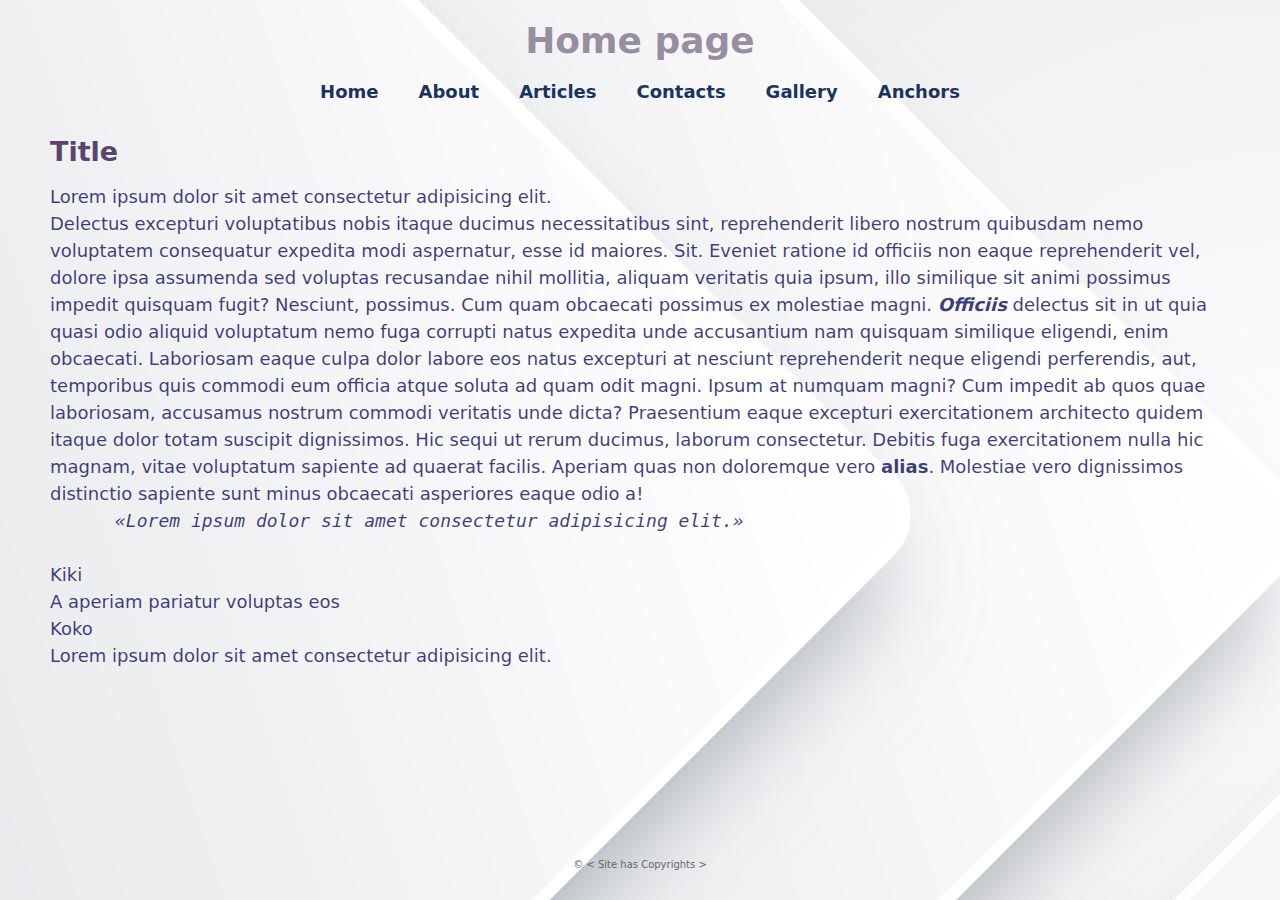
<file: index.html>
<!DOCTYPE html>
<html lang="zxx">
  <head>
    <meta charset="UTF-8" >
    <meta name="viewport" content="width=device-width, initial-scale=1.0" >
    <title>Document</title>
    <link rel="stylesheet" type="text/css" href="styles.css" >
  </head>
  <body>
    <div class="container">
      <header>
        <h1 class="page-title">Home page</h1>
        <nav class="menu">
          <ul class="menu-list">
            <li class="menu-item">
              <a href="index.html" class="menu-link">Home</a>
            </li>
            <li class="menu-item">
              <a href="pages/about.html" class="menu-link">About</a>
            </li>
            <li class="menu-item">
              <a href="pages/articles.html" class="menu-link">Articles</a>
            </li>
            <li class="menu-item">
              <a href="pages/contacts.html" class="menu-link">Contacts</a>
            </li>
            <li class="menu-item">
              <a href="pages/gallery.html" class="menu-link">Gallery</a>
            </li>
            <li class="menu-item">
              <a href="pages/anchors.html" class="menu-link">Anchors</a>
            </li>
          </ul>
        </nav>
      </header>
      <main class="content">
        <h2 class="content-title">Title</h2>
        <p >
          Lorem ipsum dolor sit amet consectetur adipisicing elit. <br >
          Delectus excepturi voluptatibus nobis itaque ducimus necessitatibus
          sint, reprehenderit libero nostrum quibusdam nemo voluptatem
          consequatur expedita modi aspernatur, esse id maiores. Sit. Eveniet
          ratione id officiis non eaque reprehenderit vel, dolore ipsa assumenda
          sed voluptas recusandae nihil mollitia, aliquam veritatis quia ipsum,
          illo similique sit animi possimus impedit quisquam fugit? Nesciunt,
          possimus. Cum quam obcaecati possimus ex molestiae magni.
          <strong><em>Officiis</em></strong> delectus sit in ut quia quasi odio
          aliquid voluptatum nemo fuga corrupti natus expedita unde accusantium
          nam quisquam similique eligendi, enim obcaecati. Laboriosam eaque
          culpa dolor labore eos natus excepturi at nesciunt reprehenderit neque
          eligendi perferendis, aut, temporibus quis commodi eum officia atque
          soluta ad quam odit magni. Ipsum at numquam magni? Cum impedit ab quos
          quae laboriosam, accusamus nostrum commodi veritatis unde dicta?
          Praesentium eaque excepturi exercitationem architecto quidem itaque
          dolor totam suscipit dignissimos. Hic sequi ut rerum ducimus, laborum
          consectetur. Debitis fuga exercitationem nulla hic magnam, vitae
          voluptatum sapiente ad quaerat facilis. Aperiam quas non doloremque
          vero <b>alias</b>. Molestiae vero dignissimos distinctio sapiente sunt
          minus obcaecati asperiores eaque odio a!
        </p>
        <pre>
      <i>&laquo;Lorem ipsum dolor sit amet consectetur adipisicing elit.&raquo;</i>
    </pre>
        <dl>
          <dt>Kiki</dt>
          <dd>A aperiam pariatur voluptas eos</dd>
          <dt>Koko</dt>
          <dd>Lorem ipsum dolor sit amet consectetur adipisicing elit.</dd>
        </dl>
      </main>
      <footer class="footer">
        <p>&copy; &lt; Site has Copyrights &gt;</p>
      </footer>
    </div>
  </body>
</html>
</file>
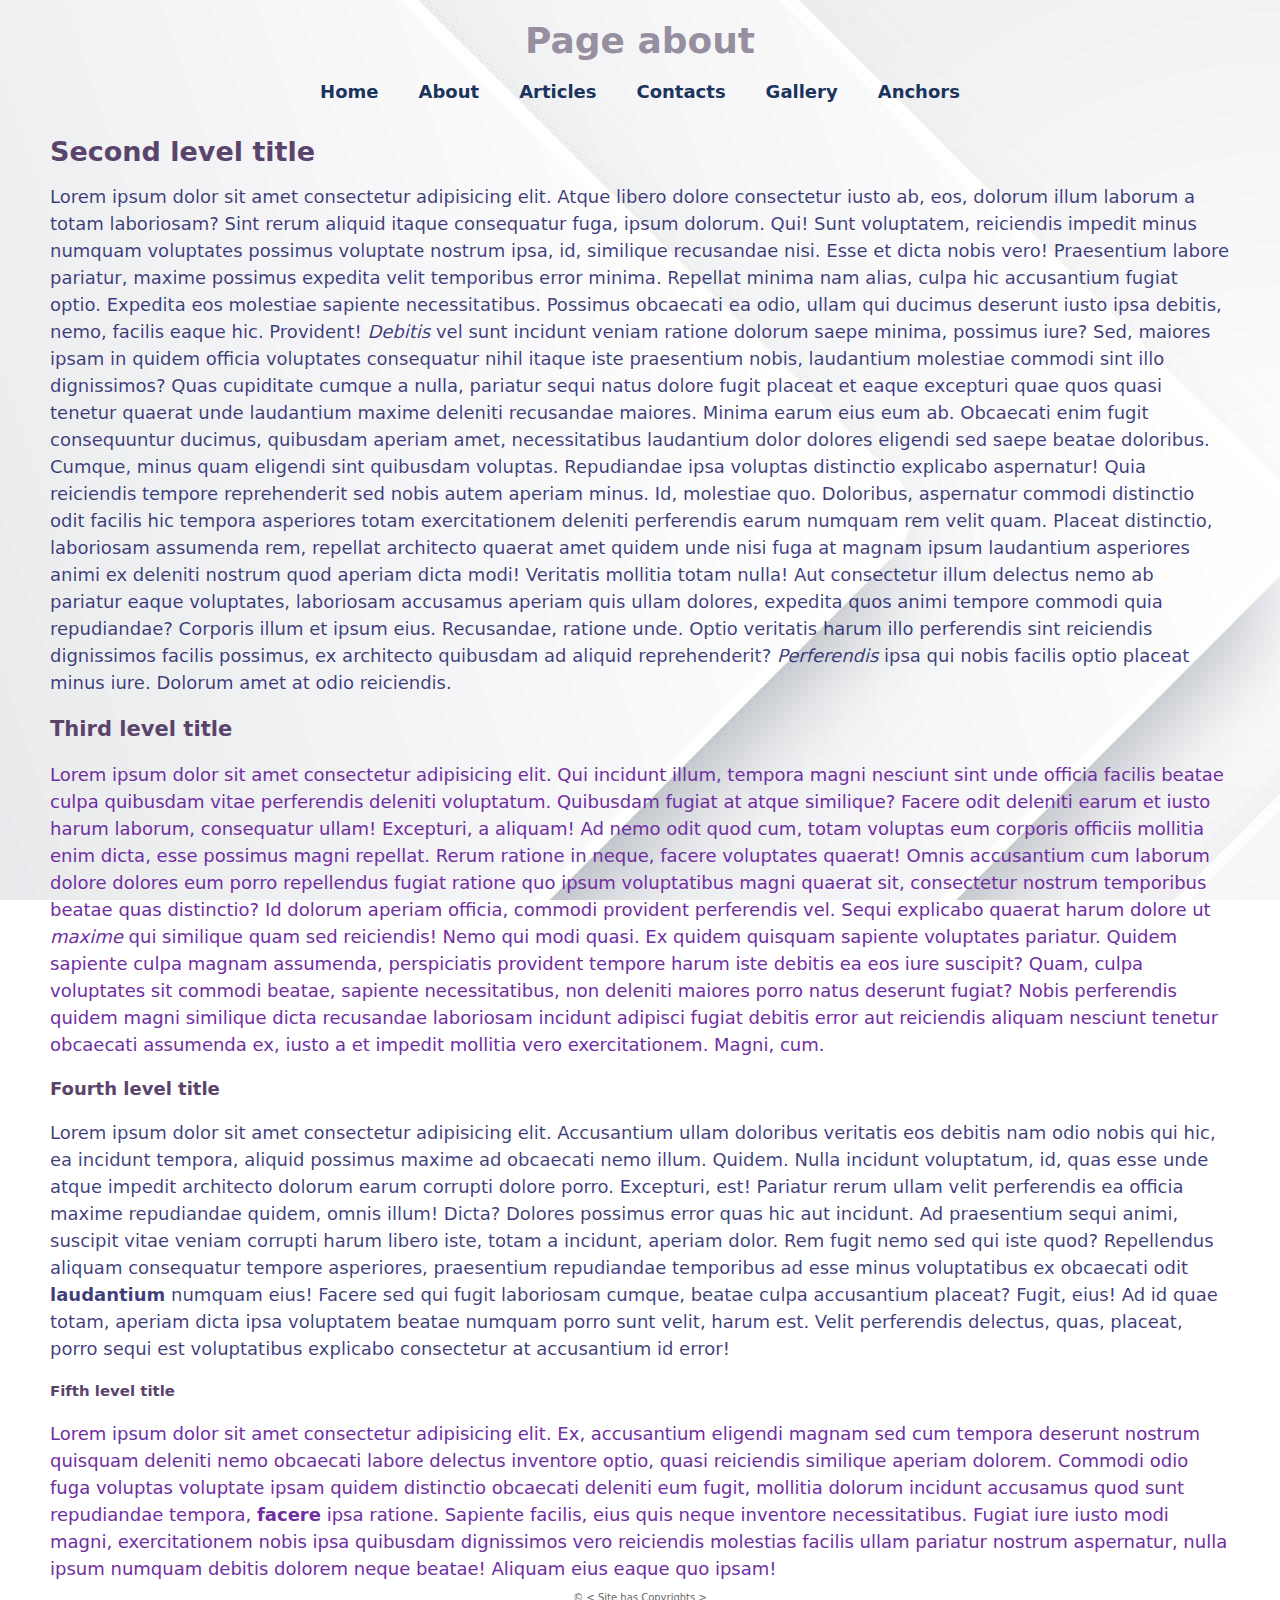
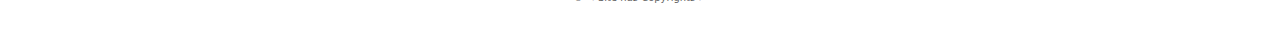
<file: pages/about.html>
<!DOCTYPE html>
<html lang="zxx">
  <head>
    <meta charset="UTF-8" >
    <meta name="viewport" content="width=device-width, initial-scale=1.0" >
    <title>Document</title>
    <link rel="stylesheet" type="text/css" href="../styles.css" >
  </head>
  <body>
    <div class="container">
      <header>
        <h1 class="page-title">Page about</h1>
        <nav class="menu">
          <ul>
            <li>
              <a href="../index.html">Home</a>
            </li>
            <li>
              <a href="about.html">About</a>
            </li>
            <li>
              <a href="articles.html">Articles</a>
            </li>
            <li>
              <a href="contacts.html">Contacts</a>
            </li>
            <li>
              <a href="gallery.html">Gallery</a>
            </li>
            <li>
              <a href="anchors.html">Anchors</a>
            </li>
          </ul>
        </nav>
      </header>
      <main class="content">
        <h2 class="content-title">Second level title</h2>
        <p id="section4">
          Lorem ipsum dolor sit amet consectetur adipisicing elit. Atque libero
          dolore consectetur iusto ab, eos, dolorum illum laborum a totam
          laboriosam? Sint rerum aliquid itaque consequatur fuga, ipsum dolorum.
          Qui! Sunt voluptatem, reiciendis impedit minus numquam voluptates
          possimus voluptate nostrum ipsa, id, similique recusandae nisi. Esse
          et dicta nobis vero! Praesentium labore pariatur, maxime possimus
          expedita velit temporibus error minima. Repellat minima nam alias,
          culpa hic accusantium fugiat optio. Expedita eos molestiae sapiente
          necessitatibus. Possimus obcaecati ea odio, ullam qui ducimus deserunt
          iusto ipsa debitis, nemo, facilis eaque hic. Provident!
          <i>Debitis</i> vel sunt incidunt veniam ratione dolorum saepe minima,
          possimus iure? Sed, maiores ipsam in quidem officia voluptates
          consequatur nihil itaque iste praesentium nobis, laudantium molestiae
          commodi sint illo dignissimos? Quas cupiditate cumque a nulla,
          pariatur sequi natus dolore fugit placeat et eaque excepturi quae quos
          quasi tenetur quaerat unde laudantium maxime deleniti recusandae
          maiores. Minima earum eius eum ab. Obcaecati enim fugit consequuntur
          ducimus, quibusdam aperiam amet, necessitatibus laudantium dolor
          dolores eligendi sed saepe beatae doloribus. Cumque, minus quam
          eligendi sint quibusdam voluptas. Repudiandae ipsa voluptas distinctio
          explicabo aspernatur! Quia reiciendis tempore reprehenderit sed nobis
          autem aperiam minus. Id, molestiae quo. Doloribus, aspernatur commodi
          distinctio odit facilis hic tempora asperiores totam exercitationem
          deleniti perferendis earum numquam rem velit quam. Placeat distinctio,
          laboriosam assumenda rem, repellat architecto quaerat amet quidem unde
          nisi fuga at magnam ipsum laudantium asperiores animi ex deleniti
          nostrum quod aperiam dicta modi! Veritatis mollitia totam nulla! Aut
          consectetur illum delectus nemo ab pariatur eaque voluptates,
          laboriosam accusamus aperiam quis ullam dolores, expedita quos animi
          tempore commodi quia repudiandae? Corporis illum et ipsum eius.
          Recusandae, ratione unde. Optio veritatis harum illo perferendis sint
          reiciendis dignissimos facilis possimus, ex architecto quibusdam ad
          aliquid reprehenderit? <i>Perferendis</i> ipsa qui nobis facilis optio
          placeat minus iure. Dolorum amet at odio reiciendis.
        </p>
      </main>
        <h3 class="content-title">Third level title</h3>
        <p id="section5" class="content-text" >
          Lorem ipsum dolor sit amet consectetur adipisicing elit. Qui incidunt
          illum, tempora magni nesciunt sint unde officia facilis beatae culpa
          quibusdam vitae perferendis deleniti voluptatum. Quibusdam fugiat at
          atque similique? Facere odit deleniti earum et iusto harum laborum,
          consequatur ullam! Excepturi, a aliquam! Ad nemo odit quod cum, totam
          voluptas eum corporis officiis mollitia enim dicta, esse possimus
          magni repellat. Rerum ratione in neque, facere voluptates quaerat!
          Omnis accusantium cum laborum dolore dolores eum porro repellendus
          fugiat ratione quo ipsum voluptatibus magni quaerat sit, consectetur
          nostrum temporibus beatae quas distinctio? Id dolorum aperiam officia,
          commodi provident perferendis vel. Sequi explicabo quaerat harum
          dolore ut
          <em>maxime</em> qui similique quam sed reiciendis! Nemo qui modi
          quasi. Ex quidem quisquam sapiente voluptates pariatur. Quidem
          sapiente culpa magnam assumenda, perspiciatis provident tempore harum
          iste debitis ea eos iure suscipit? Quam, culpa voluptates sit commodi
          beatae, sapiente necessitatibus, non deleniti maiores porro natus
          deserunt fugiat? Nobis perferendis quidem magni similique dicta
          recusandae laboriosam incidunt adipisci fugiat debitis error aut
          reiciendis aliquam nesciunt tenetur obcaecati assumenda ex, iusto a et
          impedit mollitia vero exercitationem. Magni, cum.
        </p>
        <h4 class="content-title">Fourth level title</h4>
        <p id="section6" class="content">
          Lorem ipsum dolor sit amet consectetur adipisicing elit. Accusantium
          ullam doloribus veritatis eos debitis nam odio nobis qui hic, ea
          incidunt tempora, aliquid possimus maxime ad obcaecati nemo illum.
          Quidem. Nulla incidunt voluptatum, id, quas esse unde atque impedit
          architecto dolorum earum corrupti dolore porro. Excepturi, est!
          Pariatur rerum ullam velit perferendis ea officia maxime repudiandae
          quidem, omnis illum! Dicta? Dolores possimus error quas hic aut
          incidunt. Ad praesentium sequi animi, suscipit vitae veniam corrupti
          harum libero iste, totam a incidunt, aperiam dolor. Rem fugit nemo sed
          qui iste quod? Repellendus aliquam consequatur tempore asperiores,
          praesentium repudiandae temporibus ad esse minus voluptatibus ex
          obcaecati odit
          <strong>laudantium</strong> numquam eius! Facere sed qui fugit
          laboriosam cumque, beatae culpa accusantium placeat? Fugit, eius! Ad
          id quae totam, aperiam dicta ipsa voluptatem beatae numquam porro sunt
          velit, harum est. Velit perferendis delectus, quas, placeat, porro
          sequi est voluptatibus explicabo consectetur at accusantium id error!
        </p>
        <h5 class="content-title">Fifth level title</h5>
        <p id="section7" class="content-text">
          Lorem ipsum dolor sit amet consectetur adipisicing elit. Ex,
          accusantium eligendi magnam sed cum tempora deserunt nostrum quisquam
          deleniti nemo obcaecati labore delectus inventore optio, quasi
          reiciendis similique aperiam dolorem. Commodi odio fuga voluptas
          voluptate ipsam quidem distinctio obcaecati deleniti eum fugit,
          mollitia dolorum incidunt accusamus quod sunt repudiandae tempora,
          <b>facere</b> ipsa ratione. Sapiente facilis, eius quis neque
          inventore necessitatibus. Fugiat iure iusto modi magni, exercitationem
          nobis ipsa quibusdam dignissimos vero reiciendis molestias facilis
          ullam pariatur nostrum aspernatur, nulla ipsum numquam debitis dolorem
          neque beatae! Aliquam eius eaque quo ipsam!
        </p>
      <footer class="footer">
        <p>&copy; &lt; Site has Copyrights &gt;</p>
      </footer>
    </div>
  </body>
</html>
</file>
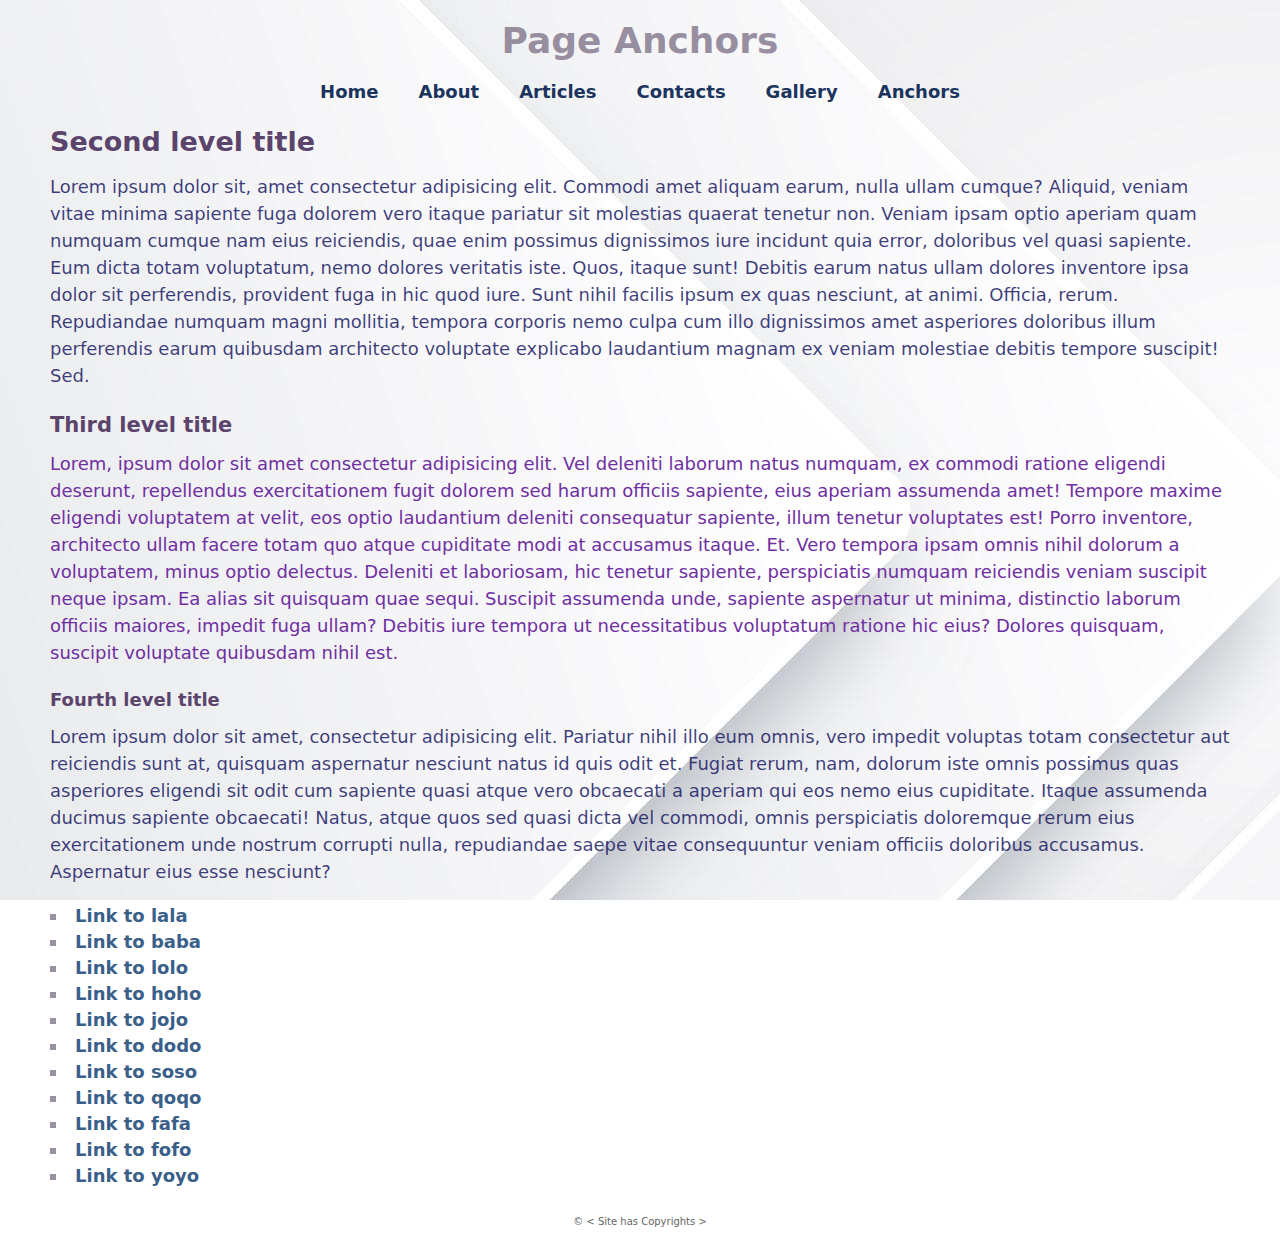
<file: pages/anchors.html>
<!DOCTYPE html>
<html lang="zxx">
  <head>
    <meta charset="UTF-8" >
    <meta name="viewport" content="width=device-width, initial-scale=1.0" >
    <title>Document</title>
    <link rel="stylesheet" type="text/css" href="../styles.css" >
  </head>
  <body>
    <div class="container">
      <header>
        <h1 class="page-title">Page Anchors</h1>
        <nav class="menu">
          <ul>
            <li>
              <a href="../index.html">Home</a>
            </li>
            <li>
              <a href="about.html">About</a>
            </li>
            <li>
              <a href="articles.html">Articles</a>
            </li>
            <li>
              <a href="contacts.html">Contacts</a>
            </li>
            <li>
              <a href="gallery.html">Gallery</a>
            </li>
            <li>
              <a href="anchors.html">Anchors</a>
            </li>
          </ul>
        </nav>
      </header>
      <main>
        <section class="content">
         <h2 class="content-title">Second level title</h2>
         <p id="section1">
         Lorem ipsum dolor sit, amet consectetur adipisicing elit. Commodi amet
         aliquam earum, nulla ullam cumque? Aliquid, veniam vitae minima sapiente
         fuga dolorem vero itaque pariatur sit molestias quaerat tenetur non.
         Veniam ipsam optio aperiam quam numquam cumque nam eius reiciendis, quae
         enim possimus dignissimos iure incidunt quia error, doloribus vel quasi
         sapiente. Eum dicta totam voluptatum, nemo dolores veritatis iste. Quos,
         itaque sunt! Debitis earum natus ullam dolores inventore ipsa dolor sit
         perferendis, provident fuga in hic quod iure. Sunt nihil facilis ipsum
         ex quas nesciunt, at animi. Officia, rerum. Repudiandae numquam magni
         mollitia, tempora corporis nemo culpa cum illo dignissimos amet
         asperiores doloribus illum perferendis earum quibusdam architecto
         voluptate explicabo laudantium magnam ex veniam molestiae debitis
         tempore suscipit! Sed.
         </p>
         <h3 class="content-title">Third level title</h3>
         <p id="section2" class="content-text">
          Lorem, ipsum dolor sit amet consectetur adipisicing elit. Vel deleniti
          laborum natus numquam, ex commodi ratione eligendi deserunt, repellendus
          exercitationem fugit dolorem sed harum officiis sapiente, eius aperiam
          assumenda amet! Tempore maxime eligendi voluptatem at velit, eos optio
          laudantium deleniti consequatur sapiente, illum tenetur voluptates est!
          Porro inventore, architecto ullam facere totam quo atque cupiditate modi
          at accusamus itaque. Et. Vero tempora ipsam omnis nihil dolorum a
          voluptatem, minus optio delectus. Deleniti et laboriosam, hic tenetur
          sapiente, perspiciatis numquam reiciendis veniam suscipit neque ipsam.
          Ea alias sit quisquam quae sequi. Suscipit assumenda unde, sapiente
          aspernatur ut minima, distinctio laborum officiis maiores, impedit fuga
          ullam? Debitis iure tempora ut necessitatibus voluptatum ratione hic
          eius? Dolores quisquam, suscipit voluptate quibusdam nihil est.
         </p>
         <h4 class="content-title">Fourth level title</h4>
         <p id="section3">
          Lorem ipsum dolor sit amet, consectetur adipisicing elit. Pariatur nihil
          illo eum omnis, vero impedit voluptas totam consectetur aut reiciendis
          sunt at, quisquam aspernatur nesciunt natus id quis odit et. Fugiat
          rerum, nam, dolorum iste omnis possimus quas asperiores eligendi sit
          odit cum sapiente quasi atque vero obcaecati a aperiam qui eos nemo eius
          cupiditate. Itaque assumenda ducimus sapiente obcaecati! Natus, atque
          quos sed quasi dicta vel commodi, omnis perspiciatis doloremque rerum
          eius exercitationem unde nostrum corrupti nulla, repudiandae saepe vitae
          consequuntur veniam officiis doloribus accusamus. Aspernatur eius esse
          nesciunt?
         </p>
      </section>
      <aside class="anchors">
        <div class="anchor-group">
          <ul class="anchor-list">
           <li class="anchor-item"><a href="#section1" class="anchor-link">Link to lala</a></li>
           <li class="anchor-item"><a href="#section2" class="anchor-link">Link to baba</a></li>
           <li class="anchor-item"><a href="#section3" class="anchor-link">Link to lolo</a></li>
         </ul>
         <ul class="anchor-list">
           <li class="anchor-item"><a href="about.html#section4" class="anchor-link">Link to hoho</a></li>
           <li class="anchor-item"><a href="about.html#section5" class="anchor-link">Link to jojo</a></li>
           <li class="anchor-item"><a href="about.html#section6" class="anchor-link">Link to dodo</a></li>
           <li class="anchor-item"><a href="about.html#section7" class="anchor-link">Link to soso</a></li>
           <li class="anchor-item"><a href="about.html#section8" class="anchor-link">Link to qoqo</a></li>
         </ul>
         <ul class="anchor-list">
           <li class="anchor-item"><a href="articles.html#section9" class="anchor-link">Link to fafa</a></li>
           <li class="anchor-item"><a href="articles.html#section10" class="anchor-link">Link to fofo</a></li>
           <li class="anchor-item"><a href="articles.html#section11" class="anchor-link">Link to yoyo</a></li>
         </ul>
        </div>
         <footer class="footer">
           <p>&copy; &lt; Site has Copyrights &gt;</p>
         </footer>
      </aside>
      </main>
    </div>
  </body>
</html>
</file>
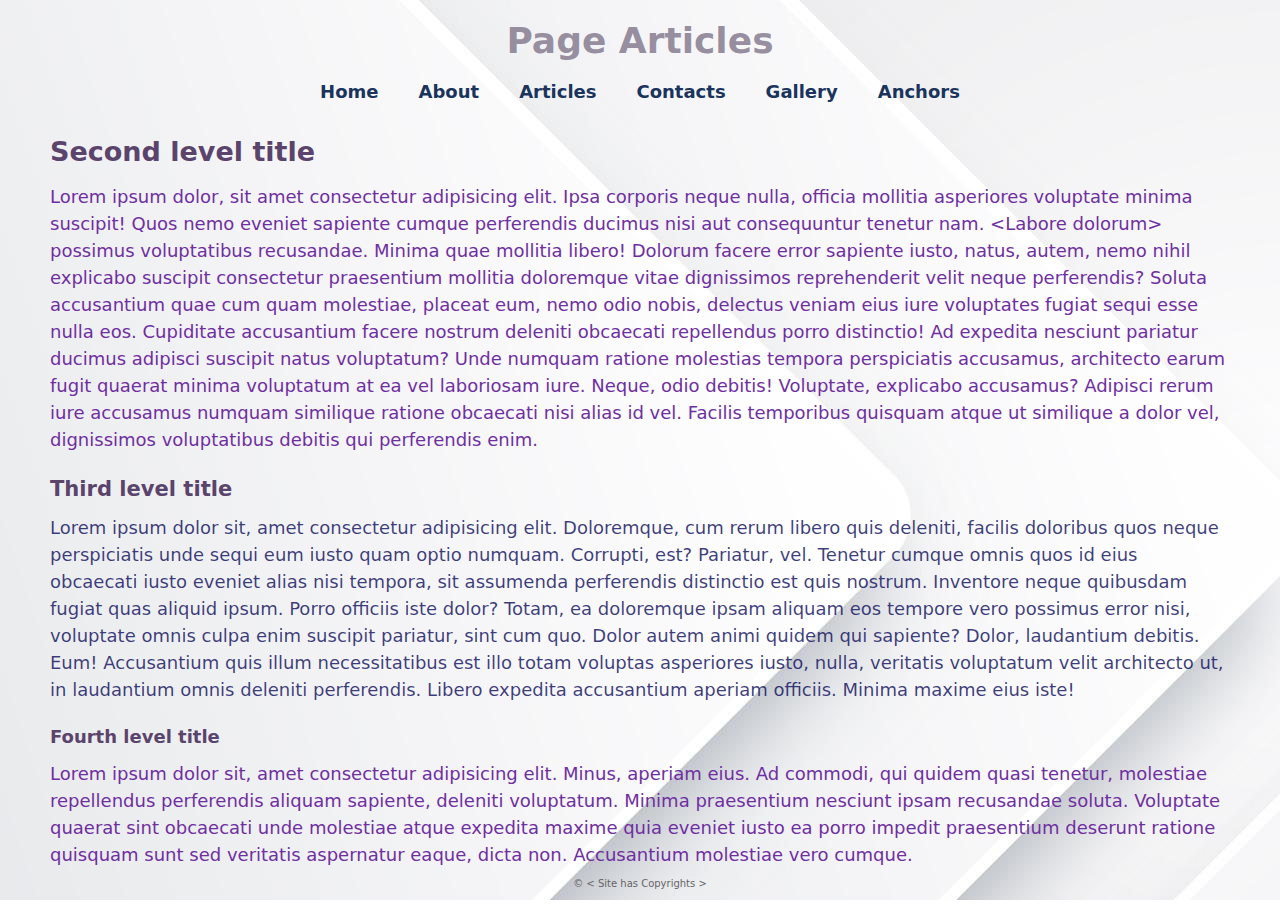
<file: pages/articles.html>
<!DOCTYPE html>
<html lang="zxx">
  <head>
    <meta charset="UTF-8" >
    <meta name="viewport" content="width=device-width, initial-scale=1.0" >
    <title>Document</title>
    <link rel="stylesheet" type="text/css" href="../styles.css" >
  </head>
  <body>
    <div class="container">
      <header>
        <h1 class="page-title">Page Articles</h1>
        <nav class="menu">
          <ul>
            <li>
              <a href="../index.html">Home</a>
            </li>
            <li>
              <a href="about.html">About</a>
            </li>
            <li>
              <a href="articles.html">Articles</a>
            </li>
            <li>
              <a href="contacts.html">Contacts</a>
            </li>
            <li>
              <a href="gallery.html">Gallery</a>
            </li>
            <li>
              <a href="anchors.html">Anchors</a>
            </li>
          </ul>
        </nav>
      </header>
      <section class="content">
        <h2 class="content-title">Second level title</h2>
        <p id="section9" class="content-text">
          Lorem ipsum dolor, sit amet consectetur adipisicing elit. Ipsa
          corporis neque nulla, officia mollitia asperiores voluptate minima
          suscipit! Quos nemo eveniet sapiente cumque perferendis ducimus nisi
          aut consequuntur tenetur nam. &lt;Labore dolorum&gt; possimus
          voluptatibus recusandae. Minima quae mollitia libero! Dolorum facere
          error sapiente iusto, natus, autem, nemo nihil explicabo suscipit
          consectetur praesentium mollitia doloremque vitae dignissimos
          reprehenderit velit neque perferendis? Soluta accusantium quae cum
          quam molestiae, placeat eum, nemo odio nobis, delectus veniam eius
          iure voluptates fugiat sequi esse nulla eos. Cupiditate accusantium
          facere nostrum deleniti obcaecati repellendus porro distinctio! Ad
          expedita nesciunt pariatur ducimus adipisci suscipit natus voluptatum?
          Unde numquam ratione molestias tempora perspiciatis accusamus,
          architecto earum fugit quaerat minima voluptatum at ea vel laboriosam
          iure. Neque, odio debitis! Voluptate, explicabo accusamus? Adipisci
          rerum iure accusamus numquam similique ratione obcaecati nisi alias id
          vel. Facilis temporibus quisquam atque ut similique a dolor vel,
          dignissimos voluptatibus debitis qui perferendis enim.
        </p>
        <h3 class="content-title">Third level title</h3>
        <p id="section10">
          Lorem ipsum dolor sit, amet consectetur adipisicing elit. Doloremque,
          cum rerum libero quis deleniti, facilis doloribus quos neque
          perspiciatis unde sequi eum iusto quam optio numquam. Corrupti, est?
          Pariatur, vel. Tenetur cumque omnis quos id eius obcaecati iusto
          eveniet alias nisi tempora, sit assumenda perferendis distinctio est
          quis nostrum. Inventore neque quibusdam fugiat quas aliquid ipsum.
          Porro officiis iste dolor? Totam, ea doloremque ipsam aliquam eos
          tempore vero possimus error nisi, voluptate omnis culpa enim suscipit
          pariatur, sint cum quo. Dolor autem animi quidem qui sapiente? Dolor,
          laudantium debitis. Eum! Accusantium quis illum necessitatibus est
          illo totam voluptas asperiores iusto, nulla, veritatis voluptatum
          velit architecto ut, in laudantium omnis deleniti perferendis. Libero
          expedita accusantium aperiam officiis. Minima maxime eius iste!
         </p>
         <h4 class="content-title">Fourth level title</h4>
         <p id="section11" class="content-text">
          Lorem ipsum dolor sit, amet consectetur adipisicing elit. Minus,
          aperiam eius. Ad commodi, qui quidem quasi tenetur, molestiae
          repellendus perferendis aliquam sapiente, deleniti voluptatum. Minima
          praesentium nesciunt ipsam recusandae soluta. Voluptate quaerat sint
          obcaecati unde molestiae atque expedita maxime quia eveniet iusto ea
          porro impedit praesentium deserunt ratione quisquam sunt sed veritatis
          aspernatur eaque, dicta non. Accusantium molestiae vero cumque.
        </p>
      </section>
      <footer class="footer">
        <p>&copy; &lt; Site has Copyrights &gt;</p>
      </footer>
    </div>
  </body>
</html>
</file>
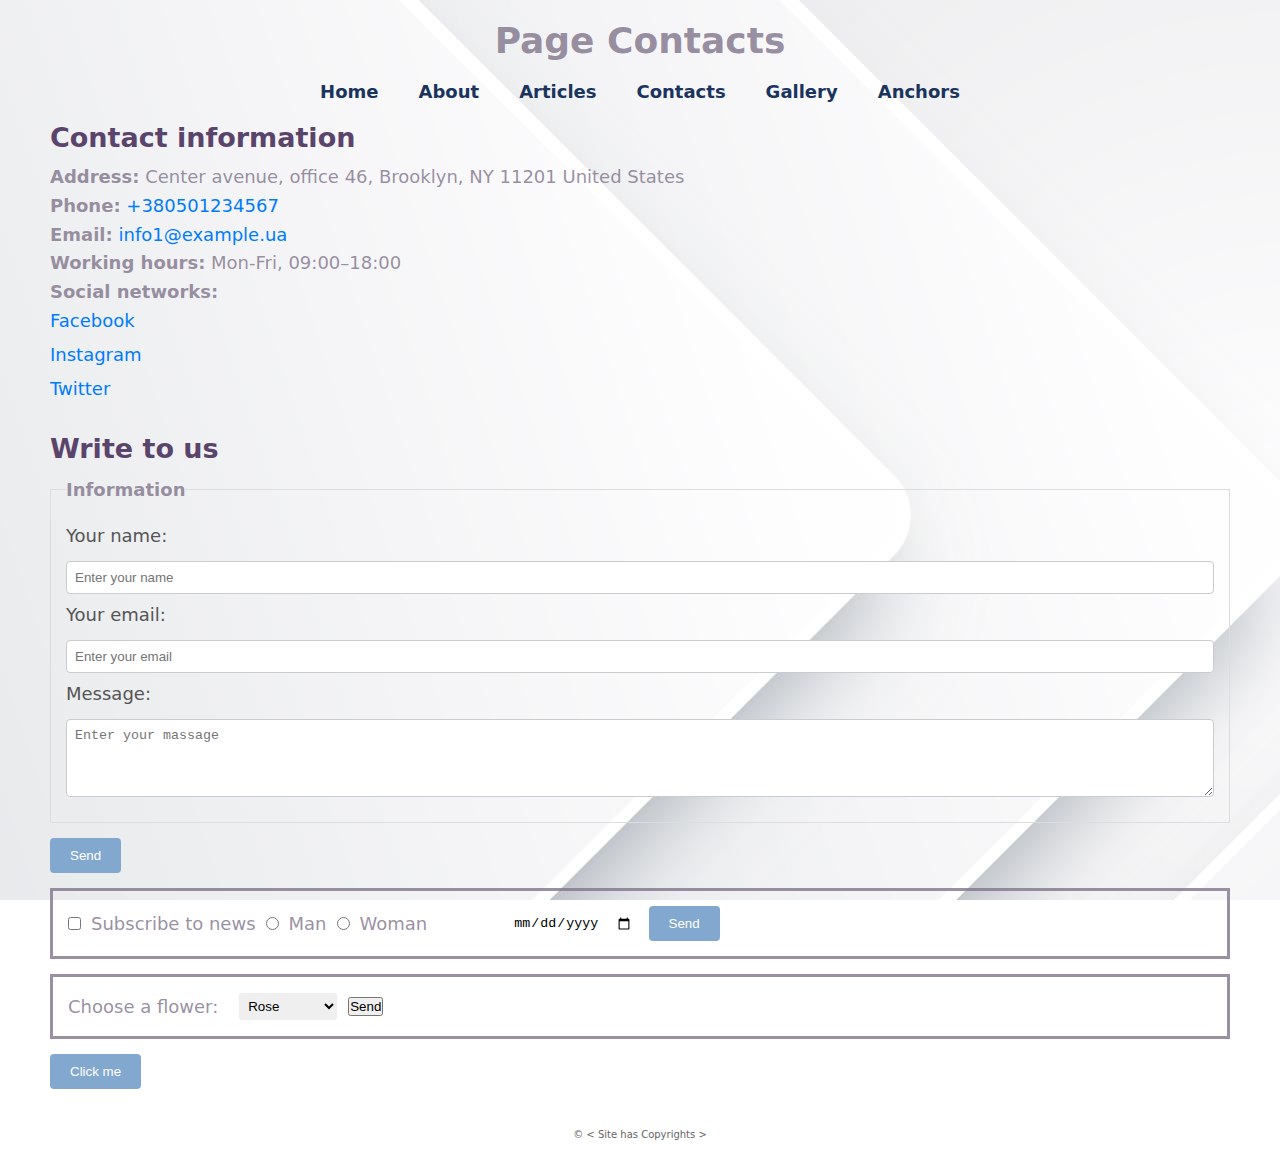
<file: pages/contacts.html>
<!DOCTYPE html>
<html lang="en">
  <head>
    <meta charset="UTF-8" >
    <meta name="viewport" content="width=device-width, initial-scale=1.0" >
    <title>Document</title>
    <link rel="stylesheet" type="text/css" href="../styles.css" >
  </head>
  <body>
    <div class="container">
      <header>
        <h1 class="page-title">Page Contacts</h1>
        <nav class="menu">
          <ul>
            <li>
              <a href="../index.html">Home</a>
            </li>
            <li>
              <a href="about.html">About</a>
            </li>
            <li>
              <a href="articles.html">Articles</a>
            </li>
            <li>
              <a href="contacts.html">Contacts</a>
            </li>
            <li>
              <a href="gallery.html">Gallery</a>
            </li>
            <li>
              <a href="anchors.html">Anchors</a>
            </li>
          </ul>
        </nav>
      </header>
      <main>
        <section class="contact-info">
          <h2 class="content-title">Contact information</h2>
          <div class="info">
            <p>
              <strong>Address:</strong> Center avenue, office 46, Brooklyn, NY
              11201 United States
            </p>
            <strong>Phone:</strong>
            <a href="tel:+380501234567" class="contact-link">+380501234567</a>
            <p>
              <strong>Email:</strong>
              <a href="mailto:info1@example.ua" class="contact-link"
                >info1@example.ua</a
              >
            </p>
            <strong>Working hours:</strong> Mon-Fri, 09:00–18:00
            <p>
              <strong>Social networks:</strong>
            </p>
            <ol class="social-list">
              <li class="social-item">
                <a
                  href="https://facebook.com"
                  target="_blank"
                  title="Facebook"
                  class="social-link"
                  >Facebook</a
                >
              </li>
              <li class="social-item">
                <a
                  href="https://instagram.com"
                  target="_blank"
                  title="Instagram"
                  class="social-link"
                  >Instagram</a
                >
              </li>
              <li class="social-item">
                <a
                  href="https://twitter.com"
                  target="_blank"
                  title="Twitter"
                  class="social-link"
                  >Twitter</a
                >
              </li>
            </ol>
          </div>
        </section>
        <section class="contact-form">
          <h2 class="content-title">Write to us</h2>
          <div>
            <form action="/submit-data" method="post" class="form">
              <fieldset class="form-fieldset">
                <legend class="form-legend">Information</legend>
                <div class="form-group">
                  <label for="name" class="form-label">Your name:</label>
                  <input
                    type="text"
                    id="name"
                    name="name"
                    placeholder="Enter your name"
                    class="form-input"
                    required
                  >
                </div>

                <div class="form-group">
                  <label for="email" class="form-label">Your email:</label>
                  <input
                    type="email"
                    id="email"
                    name="email"
                    placeholder="Enter your email"
                    class="form-input"
                    required
                  >
                </div>

                <div class="form-group">
                  <label for="message" class="form-label">Message:</label>
                  <textarea
                    id="message"
                    name="message"
                    rows="4"
                    placeholder="Enter your massage"
                    class="form-textarea"
                    required
                  ></textarea>
                </div>
              </fieldset>
              <button type="submit" class="form-button">Send</button>

              <fieldset>
                <div>
                  <input type="checkbox" name="subscribe" value="yes" >
                  Subscribe to news
                  <input type="radio" name="gender" value="male" > Man
                  <input type="radio" name="gender" value="female" > Woman
                  <input type="number" name="quantity" min="1" max="10" >
                  <input type="date" name="birthday" >
                  <button type="submit" class="form-button">Send</button>
                </div>
              </fieldset>

              <fieldset>
                <div>
                  <label for="flower">Choose a flower:</label>
                  <select id="flower" name="flower">
                    <option value="rose">Rose</option>
                    <option value="cactus">Сactus</option>
                    <option value="chamomile">Сhamomile</option>
                  </select>
                  <input type="submit" value="Send" >
                </div>
              </fieldset>
              <button
                type="button"
                onclick="alert('Hello!')"
                class="form-button"
              >
                Click me
              </button>
            </form>
          </div>
        </section>
      </main>
      <footer class="footer">
        <p>&copy; &lt; Site has Copyrights &gt;</p>
      </footer>
    </div>
  </body>
</html>
</file>
<file: styles.css>
* {
  padding: 0;
  margin: 0;
  box-sizing: border-box;
}

body {
  font-family: system-ui, -apple-system, BlinkMacSystemFont, 'Segoe UI', Roboto, Oxygen, Ubuntu, Cantarell, 'Open Sans', 'Helvetica Neue', sans-serif;
  font-weight: 400;
  font-style: normal;
  font-size: 18px;
  color: rgba(130, 119, 140, 0.818);
  height: 100%;
}


.container {
  max-width: 1440px;
  width: 100%;
  margin: 0 auto;
  background-image: url("images/image7.jpg");
  background-attachment: fixed;
  min-height: 100vh;
  padding: 20px 50px;
  display: flex;
  flex-direction: column;
}


.menu ul {
  list-style-type: none;
  padding: 0;
  display: flex;
  gap: 40px;
  margin-top: 20px;
  justify-content: center;
}

.menu a {
  text-decoration: none;
  color: #1a345d;
  font-weight: bold;
}

.menu a:hover {
  color: rgba(130, 119, 140, 0.818);
}

.page-title {
  text-align: center;
}

.content {
  color: rgba(18, 18, 96, 0.815);
  margin-top: 10px;
  line-height: 1.5;
  flex: 1 1 auto;
}

.content-title {
  color: rgb(91, 68, 108);
  margin-bottom: 10px;
  margin-top: 20px;
}

.content-text {
  color: rgb(111, 47, 161);
  margin-top: 10px;
  line-height: 1.5;
}

.anchors {
  margin-top: 20px;
}

.anchor-group {
  margin-bottom: 20px;
}

.anchor-list {
  padding: 0;
  list-style-type: square;
  list-style-position: inside;
}

.anchor-item {
  margin-bottom: 5px;
}

.anchor-link {
  text-decoration: none;
  color: #3a6089;
  font-weight: bold;
}

.anchor-link:hover {
  text-decoration: underline;
}

.contact-info {
  margin-bottom: 30px;
}

.info {
  line-height: 1.6;
}

.contact-link {
  color: #007bff;
  text-decoration: none;
}

.social-list {
  list-style: none;
  padding: 0;
}

.social-item {
  margin-bottom: 5px;
}

.social-link {
  text-decoration: none;
  color: #007bff;
}

.social-link:hover {
  text-decoration: underline;
}

.contact-form {
  margin-bottom: 30px;
}

.form-fieldset {
  border: 1px solid #ddd;
  padding: 15px;
  margin-bottom: 15px;
}

.form-legend {
  font-weight: bold;
  margin-bottom: 10px;
}

.form-group {
  margin-bottom: 10px;
}

.form-label {
  display: block;
  margin-bottom: 5px;
  color: #555;
}

.form-input,
.form-textarea {
  width: 100%;
  padding: 8px;
  border: 1px solid #ccc;
  border-radius: 4px;
}

.form-button {
  padding: 10px 20px;
  background-color: #83a8cf;
  color: #fff;
  border: none;
  border-radius: 4px;
  cursor: pointer;}

  .form-button:hover {
  background-color: #0056b3;
}

fieldset {
  border: solid;
  padding: 15px;
  margin-bottom: 15px;
  margin-top: 15px;
}

fieldset div {
  display: flex;
  flex-wrap: wrap;
  gap: 10px;
  align-items: center;
}

fieldset label {
  margin-right: 10px;
}

input[type="checkbox"],
input[type="radio"],
input[type="number"],
input[type="date"],
select {
  padding: 5px;
  border: 1px solid rgba(255, 255, 255, 0.884);
  border-radius: 4px;
}

.gallery {
  display: flex;
  flex-wrap: wrap; 
  gap: 20px; 
  justify-content: space-between;
  margin-top: 20px;
}

.gallery-item {
  flex: 1 1 calc(33.33% - 20px); 
  max-width: calc(33.33% - 20px);
  box-sizing: border-box;
  text-align: center;
}

.gallery-link {
  display: block;
  position: relative;
  width: 100%;
  aspect-ratio: 4 / 3;
  background-color: #f0f0f0; 
  overflow: hidden; 
  border-radius: 8px;
  box-shadow: 0 4px 8px rgba(0, 0, 0, 0.2);
}

.gallery-image {
  width: 100%;
  height: 100%;
  object-fit: contain;
  transition: transform 0.3s ease-in-out;
}

.gallery-image:hover {
  transform: scale(1.05);
}

.gallery-info {
  margin-top: 10px;
  font-size: 0.9rem;
  color: #555;
}

.audio-section {
  margin-top: 40px;
  text-align: center;
}

.audio-player {
  width: 100%;
  max-width: 600px;
  border: 1px solid #ccc;
  border-radius: 4px;
}

.footer {
  text-align: center;
  font-size: 10px;
  color: #666;
  padding: 10px 50px;
  
}
</file>
